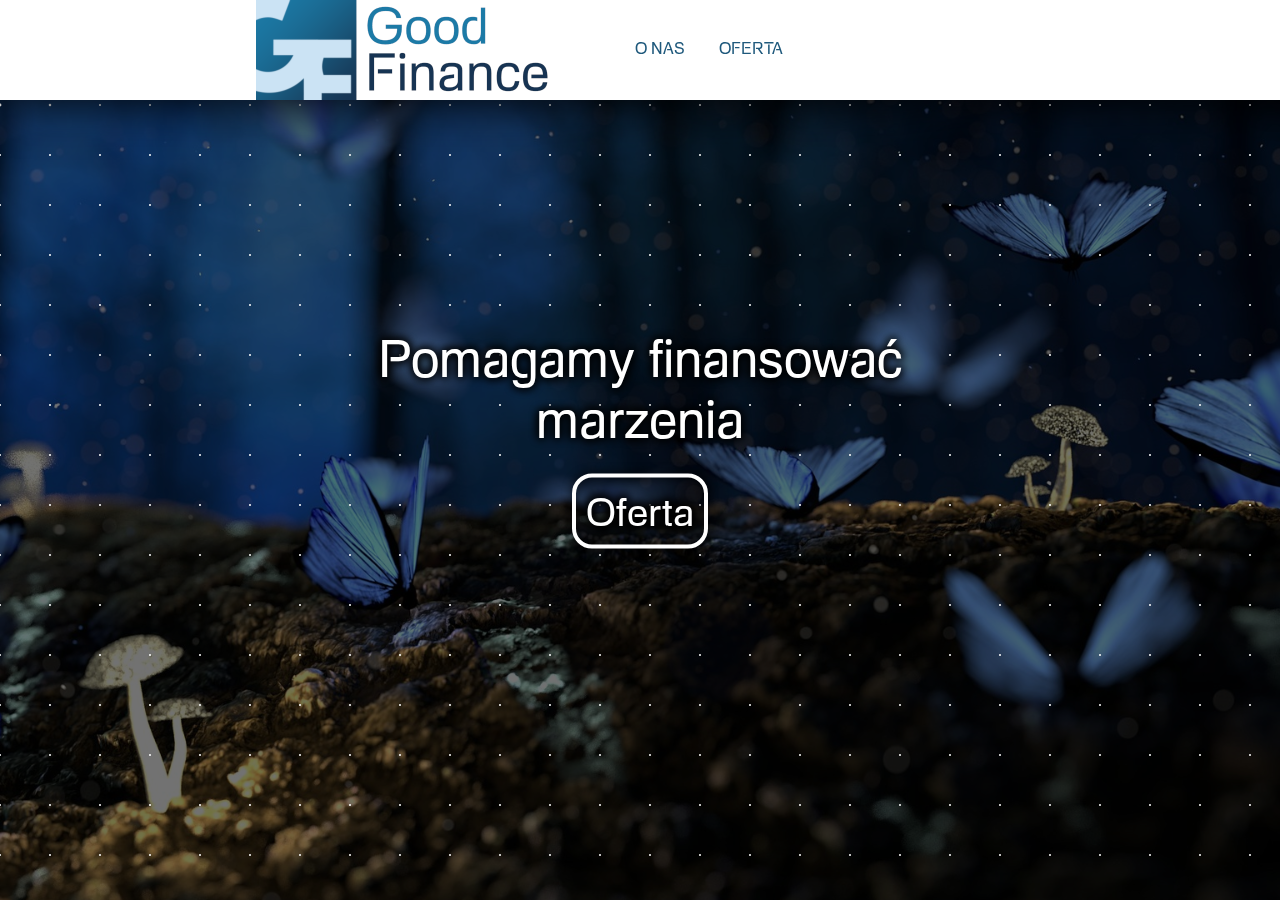
<file: index.html>
<html>
    <head>
        <meta charset="utf-8">
        <title>Good Finance</title>
        <link href="style.css" rel="stylesheet">
        <link rel="shortcut icon" type="image/png" href="arts/icon.png"/>
    </head>
    <body>
        <header>
            <logo></logo>
            <desktop>
                <a href="routes/about.html" class="header">O NAS</a>
                <a href="routes/offer.html" class="header">OFERTA</a>
                <!-- <a href="working.html" class="header">KONTAKT</a> -->
            </desktop>
            <mobile>
                <div class="menu"></div>
                <div class="menu-tab">
                    <a href="routes/about.html" class="header">O NAS</a>
                    <a href="routes/offer.html" class="header">OFERTA</a>
                    <!-- <a href="working.html" class="header">KONTAKT</a> -->
                </div>
            </mobile>
            
        </header>
        <cont>
            <jumbo>
                <canvas class="bg"></canvas>
                <p>
                    Pomagamy finansować marzenia
                    <br>
                    <a class="noeffect" href="routes/offer.html"><button id="oferta">Oferta</button></a>
                </p>
            
            </jumbo>
            <article id="gotow">
                <div class="bg"></div>
                <p> Kredyt Gotówkowy </p>
            </article>
            <article id="hipo">
                <div class="bg"></div>
                <p> Kredyt Hipoteczny </p>
            </article>
            <article id="car">
                <div class="bg"></div>
                <p> Kredyt Samochodowy </p>
            </article>
        </cont>
    </body>
    <script src="scripts/menu.js"></script>
    <script src="scripts/grid.js"></script>
    <script src="scripts/appear.js"></script>
</html>
</file>
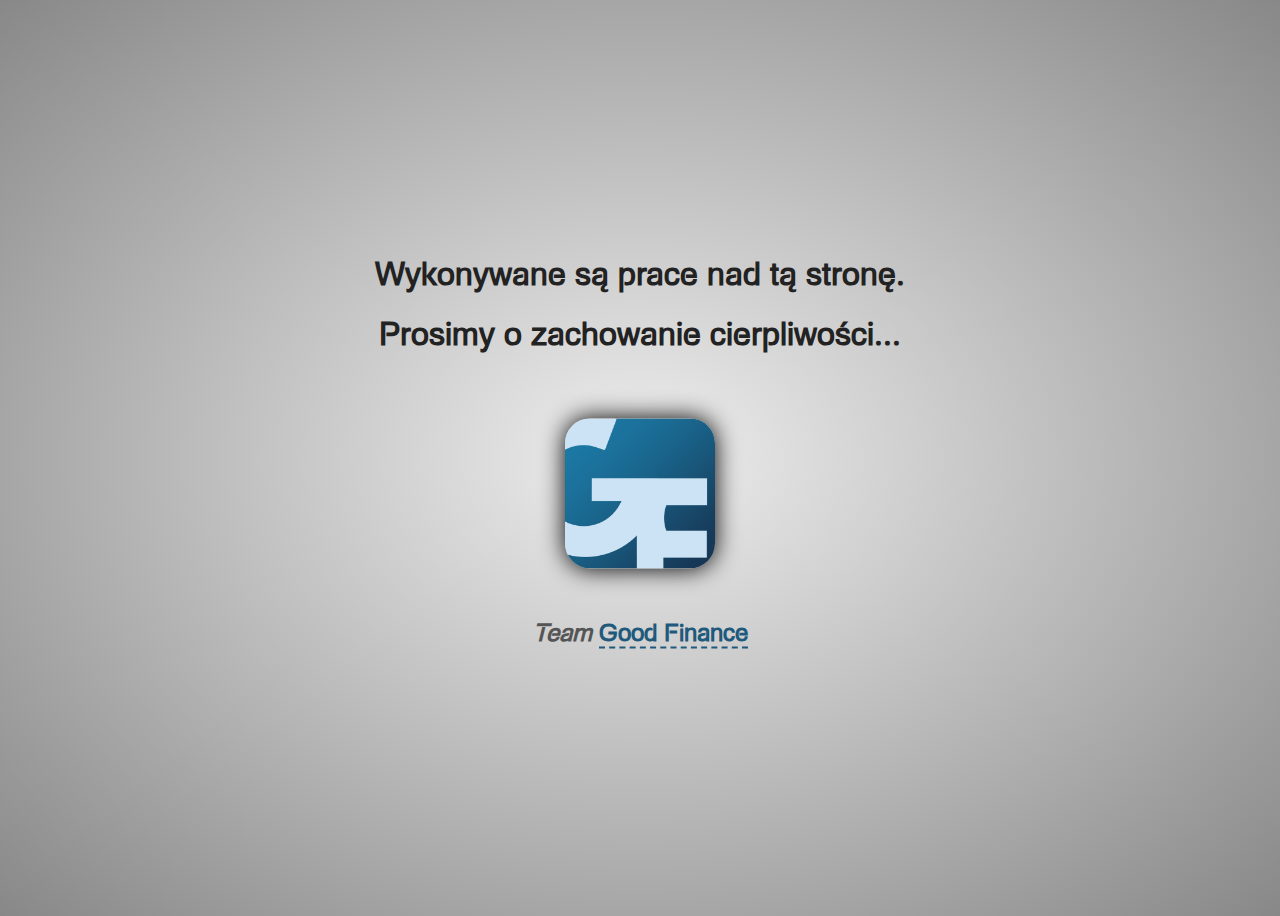
<file: working.html>
<!DOCTYPE html>
<html>
<head>
    <meta charset="utf-8" />
    <meta http-equiv="X-UA-Compatible" content="IE=edge">
    <title>Good Finance - Working</title>
    <meta name="viewport" content="width=device-width, initial-scale=1">
    <link rel="shortcut icon" type="image/png" href="arts/icon.png"/>
    <style>
        body {
            color: #222;
            font-family: Foobar;
            background: radial-gradient(#eee, #888);
            background-repeat: no-repeat;
            background-size: cover;
            height: 100vh;
        }
        img {
            width: 150px;
            height: 150px;
            border-radius: 25px;
            box-shadow: 0 0 25px black;
            margin: 25px;
        }
        center {
            display: inline-block;
            position: absolute;
            top: 50%;
            left: 50%;
            transform: translate(-50%, -50%);
        }
        h2 {
            font-style: italic;
            color: #555;
        }
        gf {
            color: #1F597C;
            font-style: normal;
            border-bottom: 2px #1F597C dashed;
        }
        @font-face {
            src: url('arts/Foobar Pro-Regular.otf');
            font-family: Foobar;
        }
    </style>
</head>
<body>
    <center>
        <h1>Wykonywane są prace nad tą stronę.</h1>
        <h1>Prosimy o zachowanie cierpliwości...</h1>
        <br>
        <img src="arts/icon.png">
        <h2>Team <gf>Good Finance</gf></h2>
    </center>
</body>
</html>
</file>
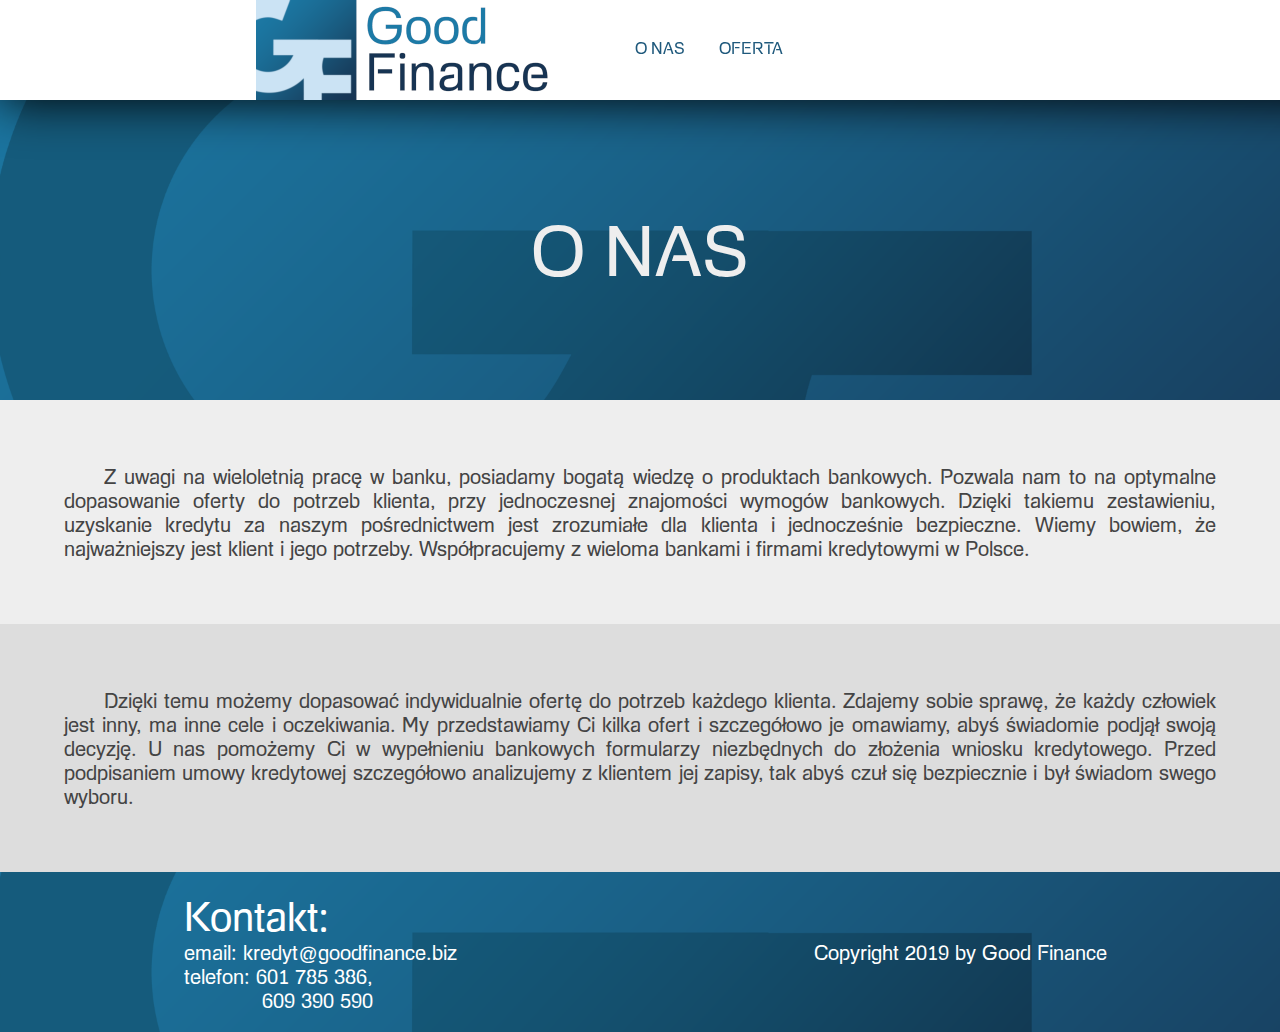
<file: routes/about.html>
<html>
    <head>
        <meta charset="utf-8">
        <title>Good Finance</title>
        <link href="../style.css" rel="stylesheet">
        <link rel="shortcut icon" type="image/png" href="../arts/icon.png"/>
    </head>
    <body class="scroll">
        <header>
            <a href="../index.html" class="noeffect"><logo></logo></a>
            <desktop>
                <a href="about.html" class="header">O NAS</a>
                <a href="offer.html" class="header">OFERTA</a>
                <!-- <a href="contact.html" class="header">KONTAKT</a> -->
            </desktop>
            <mobile>
                <div class="menu"></div>
                <div class="menu-tab">
                    <a href="about.html" class="header">O NAS</a>
                    <a href="offer.html" class="header">OFERTA</a>
                    <!-- <a href="contact.html" class="header">KONTAKT</a> -->
                </div>
            </mobile>
        </header>
        <desc>
            <subheader>
                O NAS
            </subheader>
            <p class="justify">
                &emsp;&emsp;Z uwagi na wieloletnią pracę w banku, posiadamy bogatą wiedzę o produktach bankowych. Pozwala nam to na optymalne dopasowanie oferty do potrzeb klienta, przy jednoczesnej znajomości wymogów bankowych. Dzięki takiemu zestawieniu, uzyskanie kredytu za naszym pośrednictwem jest zrozumiałe dla klienta                    i jednocześnie bezpieczne. Wiemy bowiem, że najważniejszy jest klient  i jego potrzeby.
    Współpracujemy z wieloma bankami i firmami kredytowymi w Polsce.
            </p>
            <p class="dark justify">
                &emsp;&emsp;Dzięki temu możemy dopasować indywidualnie ofertę do potrzeb każdego klienta. Zdajemy sobie sprawę, że każdy człowiek jest inny, ma inne cele i oczekiwania. My przedstawiamy Ci kilka ofert i szczegółowo je omawiamy, abyś świadomie podjął swoją decyzję.
    U nas pomożemy Ci w wypełnieniu bankowych formularzy niezbędnych do złożenia wniosku kredytowego. Przed podpisaniem umowy kredytowej szczegółowo analizujemy z klientem jej zapisy, tak abyś czuł się bezpiecznie i był świadom swego wyboru.
            </p>

            <footer>
                <flex>
                    <flexu>
                        <p>
                            <high> Kontakt: </high> <br>
                            email: kredyt@goodfinance.biz <br>
                            telefon: 601 785 386, 
                            <br>&nbsp;&nbsp;&nbsp;&nbsp;&nbsp;&nbsp;&nbsp;&nbsp;&nbsp;&nbsp;&nbsp;&nbsp;
                            609 390 590
                        </p>
                    </flexu>
                    <flexu>
                        <p>Copyright 2019 by Good Finance</p>
                    </flexu>
                </flex>
            </footer>
        </desc>

        
        <script src="../scripts/menu.js"></script>
    </body>
</html>
</file>
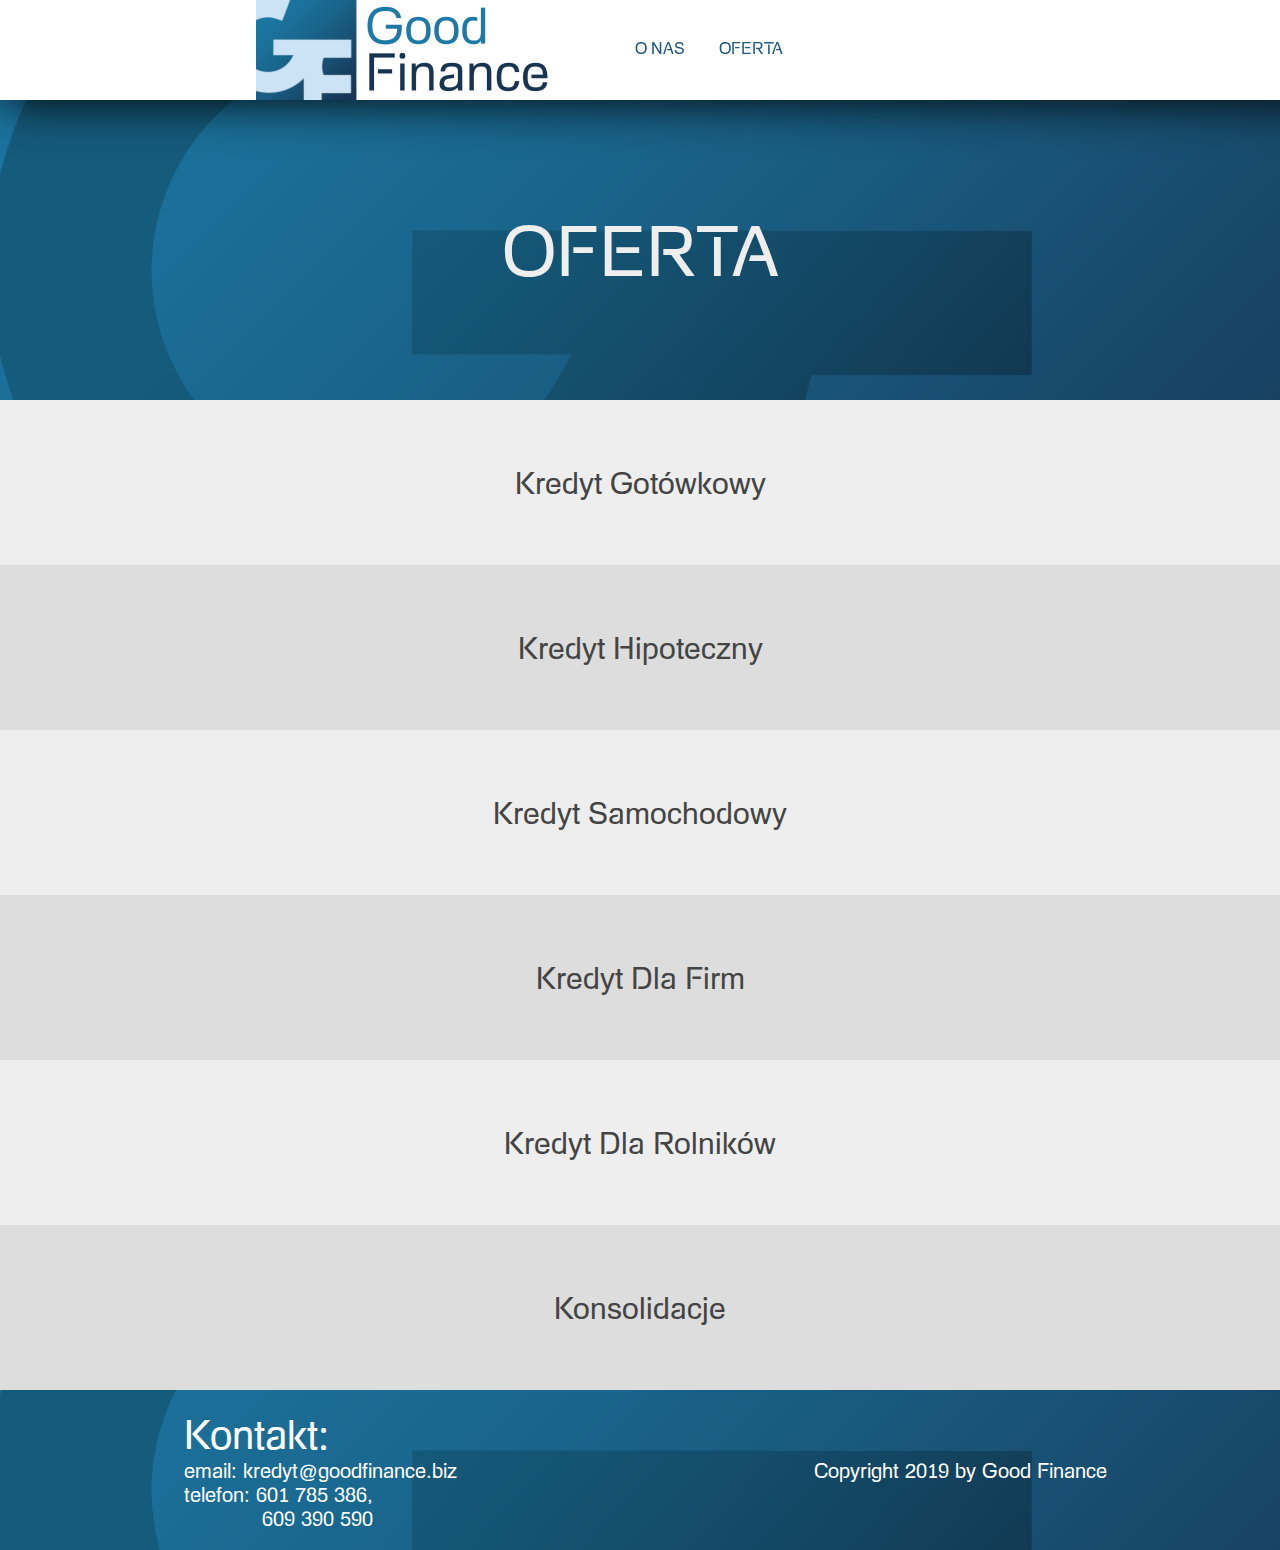
<file: routes/offer.html>
<html>
    <head>
        <meta charset="utf-8">
        <title>Good Finance</title>
        <link href="../style.css" rel="stylesheet">
        <link rel="shortcut icon" type="image/png" href="../arts/icon.png"/>
    </head>
    <body class="scroll">
        <header>
            <a href="../index.html" class="noeffect"><logo></logo></a>
            <desktop>
                <a href="about.html" class="header">O NAS</a>
                <a href="offer.html" class="header">OFERTA</a>
                <!-- <a href="contact.html" class="header">KONTAKT</a> -->
            </desktop>
            <mobile>
                <div class="menu"></div>
                <div class="menu-tab">
                    <a href="about.html" class="header">O NAS</a>
                    <a href="offer.html" class="header">OFERTA</a>
                    <!-- <a href="contact.html" class="header">KONTAKT</a> -->
                </div>
            </mobile>
        </header>
        <desc>
        <subheader>
            OFERTA
        </subheader>
        <span class="offer">
            <p class="justify btn"> Kredyt Gotówkowy </p>
            <p class="center sub">
                Wielu z nas, aby spełnić swoje marzenia potrzebuje gotówki. Dlatego banki jak i firmy kredytowe oferują kredyty gotówkowe na dowolny cel, a Ty sam decydujesz na jakie marzenie przeznaczysz otrzymaną gotówkę. My dobierzemy dla Ciebie właściwy kredyt i pomożemy spełnić Twoje marzenie.
            </p>
        </span>
        <span class="offer">
            <p class="justify btn dark"> Kredyt Hipoteczny </p>
            <p class="center sub">
                Marzysz o własnym mieszkaniu lub domie z ogrodem? Wiemy, że uzyskanie kredytu na ten cel nie jest prostą sprawą. Większość banków posiada w swej ofercie kredyty na taki cel. Różnią się one nie tylko ceną ale również rodzajem zabezpieczeń, sposobem spłaty raty kredytu itp. Przedstawiamy Ci ofertę kilku banków, a Ty sam decydujesz, która z ofert jest tą najbardziej odpowiednią. Jesteśmy po to, aby pomóc w podjęciu tej ważnej decyzji. Zapewniamy, że każda Twoja wątpliwość zostanie przez nas w jasny i przystępny sposób wyjaśniona. Chcemy, aby  podjęta przez Ciebie decyzja była tą właściwą, a wieloletnie zobowiązanie pozwoliło spać spokojnie.
            </p>
        </span>
        <span class="offer">
            <p class="justify btn"> Kredyt Samochodowy </p>
            <p class="center sub">
                W dzisiejszych czasach posiadanie samochodu jest rzeczą niezbędną do codziennego funkcjonowania, zarówno w życiu osobistym jak i prowadzeniu firmy. Masz już wybrany wymarzony samochód ale brakuje Ci pieniędzy aby zrealizować ten zakup? Kredyt samochodowy jest często tańszy niż kredyt gotówkowy. Pomożemy Ci w realizacji tego zakupu.
            </p>
        </span>
        <span class="offer">
            <p class="justify btn dark"> Kredyt Dla Firm </p>
            <p class="center sub">
                Prowadzenie firmy wiąże się z wieloma inwestycjami. Są one często finansowane z własnych środków pieniężnych. Czasami jednak brakuje Wam odpowiedniego budżetu, aby Wasza firma mogła zyskać na odpowiedniej inwestycji.
Bez względu na to jaką formę działalności prowadzisz i w jaki sposób rozliczasz się z Urzędem Skarbowym, możesz wnioskować o różne sposoby finansowania. Jednym z takich form może być: kredyt inwestycyjny, leasing lub pożyczka hipoteczna dla firm.  Powiesz nam o swoich planach, a my powiemy Ci w jaki sposób można je zrealizować.
            </p>
        </span>
        <span class="offer">
            <p class="justify btn"> Kredyt Dla Rolników </p>
            <p class="center sub">
                Jesteśmy świadomi, że prowadzenie gospodarstwa rolnego w dzisiejszych czasach wiąże się z ciągłym rozwojem i modernizacją. Nie trzeba angażować własnej gotówki aby móc kupić dodatkowe  ilości ziemi lub maszynę czy urządzenie rolnicze.  Pomożemy Ci w uzyskaniu odpowiednich finansów, abyś mógł zrealizować swoją inwestycję.
            </p>
        </span>
        <span class="offer">
            <p class="justify btn dark"> Konsolidacje </p>
            <p class="center sub">
                Jeżeli czujesz, że obecnie spłacane raty kredytowe są dla Ciebie zbyt dużym obciążeniem dla obecnego budżetu, pomożemy Ci w  połączeniu wielu kredytów w jeden i obniżeniu wysokości obecnie płaconych  rat.
            </p>
        </span>

        <footer>
            <flex>
                <flexu>
                    <p>
                        <high> Kontakt: </high> <br>
                        email: kredyt@goodfinance.biz <br>
                        telefon: 601 785 386, 
                        <br>&nbsp;&nbsp;&nbsp;&nbsp;&nbsp;&nbsp;&nbsp;&nbsp;&nbsp;&nbsp;&nbsp;&nbsp;
                        609 390 590
                    </p>
                </flexu>
                <flexu>
                    <p>Copyright 2019 by Good Finance</p>
                </flexu>
            </flex>
        </footer>
        </desc>
        
        <script src="../scripts/menu.js"></script>
        <script src="../scripts/offer.js"></script>
    </body>
</html>
</file>
<file: style.css>
header {
    position: fixed;
    top: 0px;
    left: 0px;
    width: 100vw;
    height: 100px;
    background-color: white;
    box-shadow: 0 0 50px black;
    z-index: 1;
    padding: 0 20vw 0 20vw;
}

header mobile .menu {
    display: inline-block;
    background-image: url('arts/menu.png');
    background-size: cover;
    background-position: center;
    z-index: 1;
    width: 100px;
    height: 100px;
    position: absolute;
    right: 0;
    top: 0;
    margin: 50px;
    transition: 300ms;
}

header mobile .menu:hover {
    transform: scale(0.9);
    filter: brightness(1.3);
}

header mobile .menu-tab {
    display: block;
    position: absolute;
    width: 100vw;
    top: 200px;
    left: 0;
    background: white;
    box-shadow: 0 50px 50px -50px black;
    transform-origin: top;
    transform: scaleY(0);
    transition: 300ms;
}
header mobile a {
    display: block;
    margin: 10px;
    padding: 20px;
    border-top: 2px solid #eee;
    font-size: 30px;
    text-align: center;
}

jumbo {
    display: block;
    background-image: url('arts/butterfly.jpg');
    background-size: cover;
    background-position: center;
    height: 100vh;
    box-shadow: 0 0 20px black;
    scroll-snap-align: end;
    border-top: 5px dashed white
}
jumbo .bg {
    position: relative;
    background-color: rgba(0,0,0,0.5);
    top: 0px;
    left: 0px;
    width: 100%;
    height: 100vh;
}
jumbo p {
    position: absolute;
    top: 50vh;
    left: 50vw;
    transform: translate(-50%, -50%);
    text-align: center;
    display: inline-block;
    color: white;
    font-size: 4vw;
    text-shadow: 0 0 10px black, 0 0 10px black, 0 0 10px black;
}
jumbo button {
    background-color: transparent;
    margin: 25px;
    border: solid white 4px;
    color: white;
    font-family: Foobar;
    font-size: 3vw;
    padding: 10px;
    transition: 200ms;
    cursor: pointer;
    border-radius: 20px;
    filter: drop-shadow(0 0 5px black);
    text-shadow: 0 0 10px black, 0 0 10px black, 0 0 10px black;
    outline: none;
}
jumbo button:hover {
    background-color: white;
    color: #1F597C;
    border-radius: 10px;
    text-shadow: 0 0 0px white;
}

logo {
    z-index: 1;
    background-image: url('arts/headerLogo.png');
    background-position: center;
    background-size: cover;
    width: 375px;
    height: 100px;
    display: inline-block;
    vertical-align: middle;
}

a:not(.noeffect) {
    transition: 200ms;
    color: #1F597C;
    text-decoration: none;
    border-bottom: transparent 0px solid;
    outline: none;
}
a:not(.noeffect):hover {
    border-bottom: #1F597C 4px solid;
}
a.header {
    margin-right: 30px;
}

p {
    margin: 0;
}

body {
    display: flex;
    flex-direction: column;
    margin: 0px;
    background-color: #eee;
    font-family: Foobar;
    overflow-y: hidden;
    width: 100vw;
    overflow-x: hidden;
}

body.scroll {
    overflow-y: auto;
}

body::-webkit-scrollbar {
	width: 12px;
	background-color: #F5F5F5;
}
 
body::-webkit-scrollbar-track {
	-webkit-box-shadow: inset 0 0 6px rgba(0,0,0,0.3);
	border-radius: 10px;
	background-color: #F5F5F5;
}
 
body::-webkit-scrollbar-thumb {
	border-radius: 10px;
	-webkit-box-shadow: inset 0 0 6px rgba(0,0,0,.3);
    background-color: #0E486B;
}

cont {
    display: flex;
    flex-direction: column;
    margin: 0px;
    background-color: #eee;
    font-family: Foobar;
    overflow-x: hidden;
    overflow-y: scroll;
    max-height: 100vh;
    scroll-snap-type: y mandatory;
    scroll-snap-type: mandatory;
    scroll-snap-destination: 0% 100%;
    scroll-snap-points-y: repeat(100%);
    position: absolute;
    /* transform: translate(0, 100px); */
    /* transform: translate3d(0, 100px, 0); */
}

mobile {
    display: none;
}

cont article {
    width: 100vw;
    height: 100vh;
    display: inline-block;
    background-position: center;
    background-size: cover;
    scroll-snap-align: start;
    position: relative;
}

cont article .bg {
    background-color: rgba(0, 0, 0, 0.5);
    height: 100vh;
}

article p {
    position: relative;
    bottom: 50px;
    left: 50px;
    font-size: 4vw;
    background-color: black;
    text-shadow: 0 0 10px black, 0 0 10px black, 0 0 10px black;
    color: white;
    display: inline-block;
    padding: 10px;
    text-align: center;
    transition: opacity 300ms, transform 500ms;
    transition-timing-function: cubic-bezier(0,.84,.28,1);
    transform: translate(0, -100%);
    user-select: none;
    cursor: pointer;
}

article p:hover {
    opacity: 0.5;
}

article#hipo {
    background-image: url("arts/hipo.jpg");
}
article#gotow {
    background-image: url("arts/gotow.jpg");
}
article#car {
    background-image: url("arts/car.jpg");
}   

desc {
    position: relative;
    top: 100px;
}

desc p {
    padding: 5vw;
    font-size: 20px;
    color: #222;
    color: #444;
}

desc p.sub {
   background-color: #e5e5e5;
   margin: 0;
   transition: 300ms;
   display: none;
}

desc p.dark {
    background-color: #ddd;
}

desc p.justify {
    text-align: justify;
}

desc p.btn {
    text-align: center;
    font-size: 30px;
    transition: 300ms;
}

desc p.btn:hover {
    background-color: #1F597C;
    color: #ddd;
}

desc .center {
    text-align: center;
}

subheader {
    display: block;
    width: 100vw;
    height: 300px;
    background-image: url('arts/headerBg.png');
    background-position: center;
    background-size: cover;
    color: #eee;
    text-align: center;
    line-height: 300px;
    font-size: 70px;
}

footer {
    background-image: url('arts/headerBg.png');
    background-position: center;
    background-size: cover;
    width: 100vw;
    /* padding: 20px 10vw; */
    color: #ddd;
    text-align: justify;
}

flex {
    display: flex;
}

flexu {
    padding: 20px;
    flex: 1;
}

footer high {
    font-size: 40px;
    padding-bottom: 50px;
}

footer p {
    position: relative;
    top: 50%;
    left: 50%;
    transform: translate(-50%, -50%);
    color: white;
    padding: 0;
    display: inline-block;
}

.map-responsive {
    display: inline-block;
    overflow: hidden;
    /* padding-bottom: 56.25%; */
    position: relative;
    height: 200px;
    width: calc(100% - 10px);
    transition: 300ms;
    filter: sepia(1) hue-rotate(180deg) contrast(0.5);
}

.map-responsive:hover {
    filter: sepia(0) hue-rotate(0deg) contrast(1);
}


.map-responsive iframe {
    left: 0;
    top: 0;
    height: 200px;
    width: calc(100% - 10px);
    position: absolute;
    border-radius: 20px;
}

@font-face {
    src: url('arts/Foobar\ Pro-Regular.otf');
    font-family: Foobar;
}

@media only screen and (max-device-width: 600px) {
    body {
        -webkit-overflow-scrolling:  touch;
    }
    header {
        padding: 0;
        height: 200px;
    }
    jumbo p {
        font-size: 10vw;
    }
    jumbo button {
        font-size: 10vw;
        margin: 75px;
        border: solid white 10px;
    }
    logo {
        width: 562.5px;
        height: 150px;
        margin: 25px;
        display: inline-block;
        vertical-align: middle;
    }
    mobile {
        display: inline-block;
    }
    desktop {
        display: none;
    }
    article p {
        font-size: 8vw;
        bottom: 50%;
        left: 0;
        display: block;
    }
    desc {
        top: 200px;
    }
}
</file>
